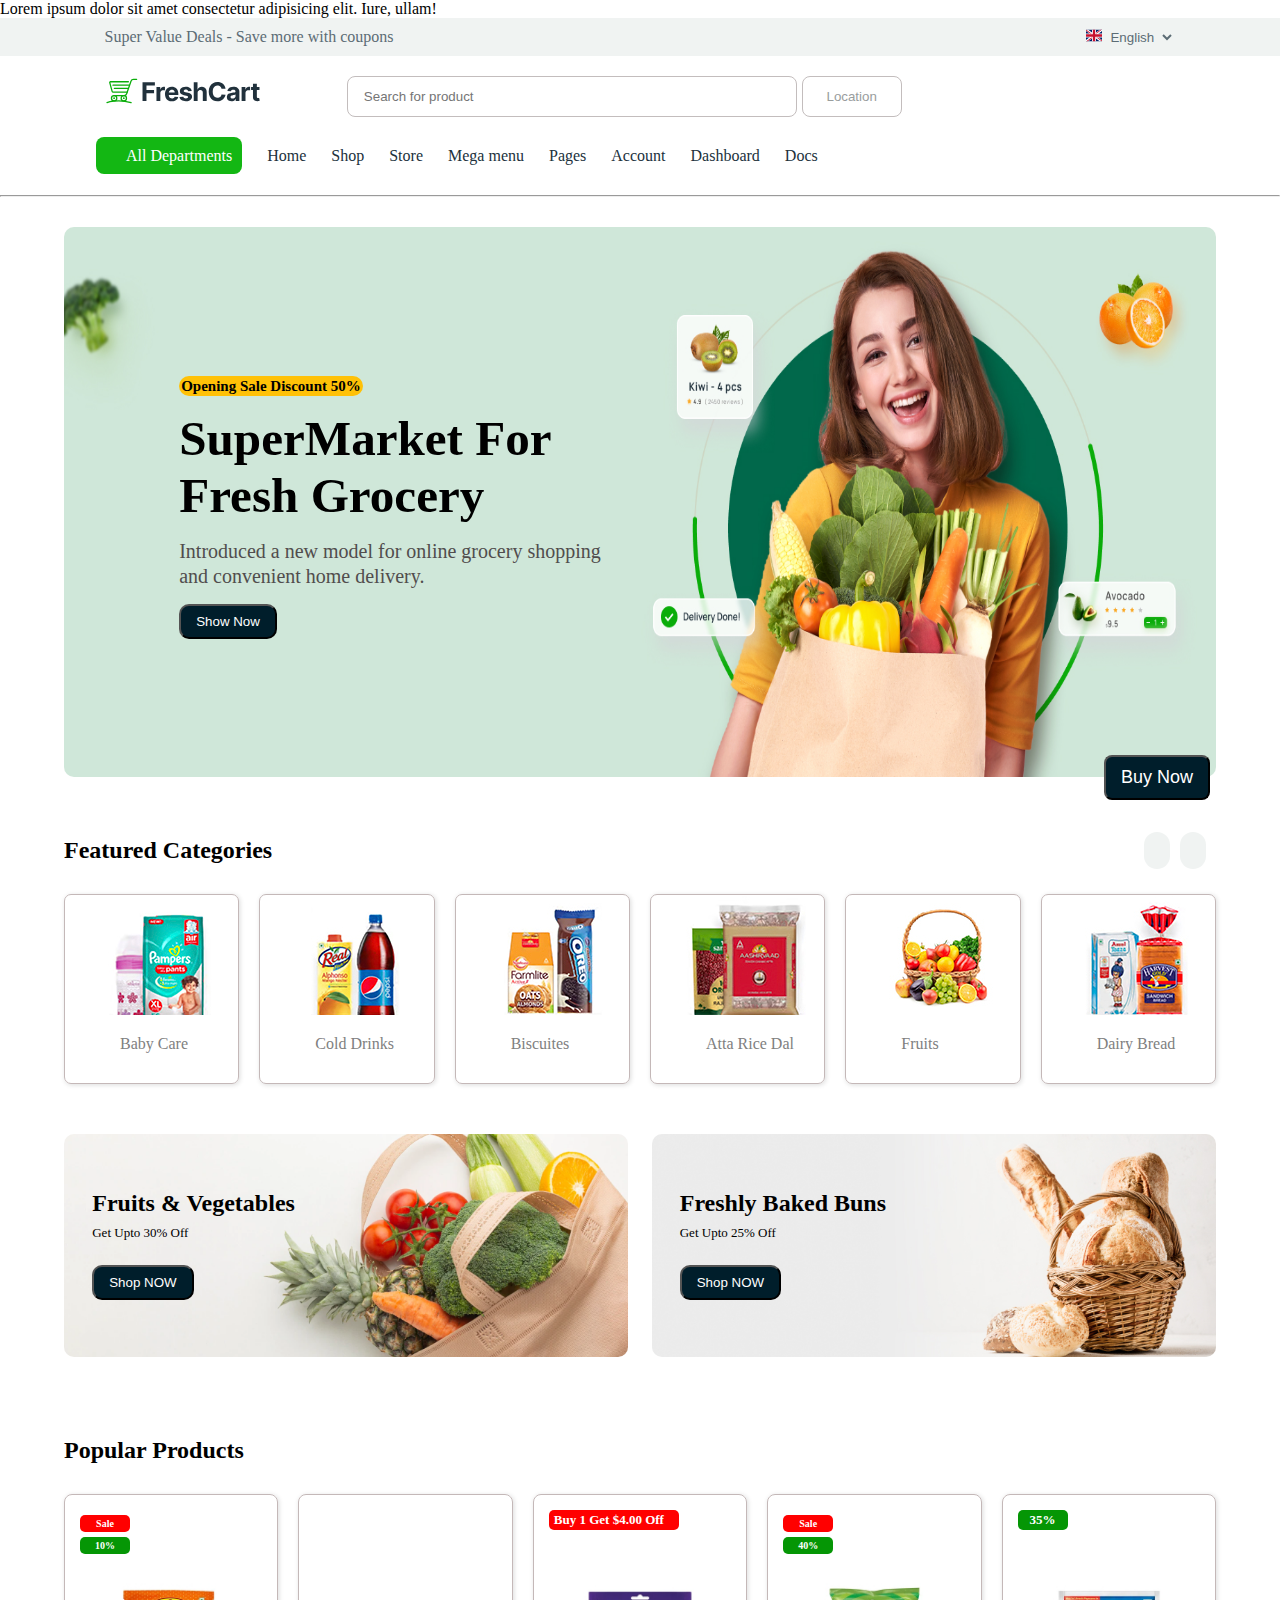
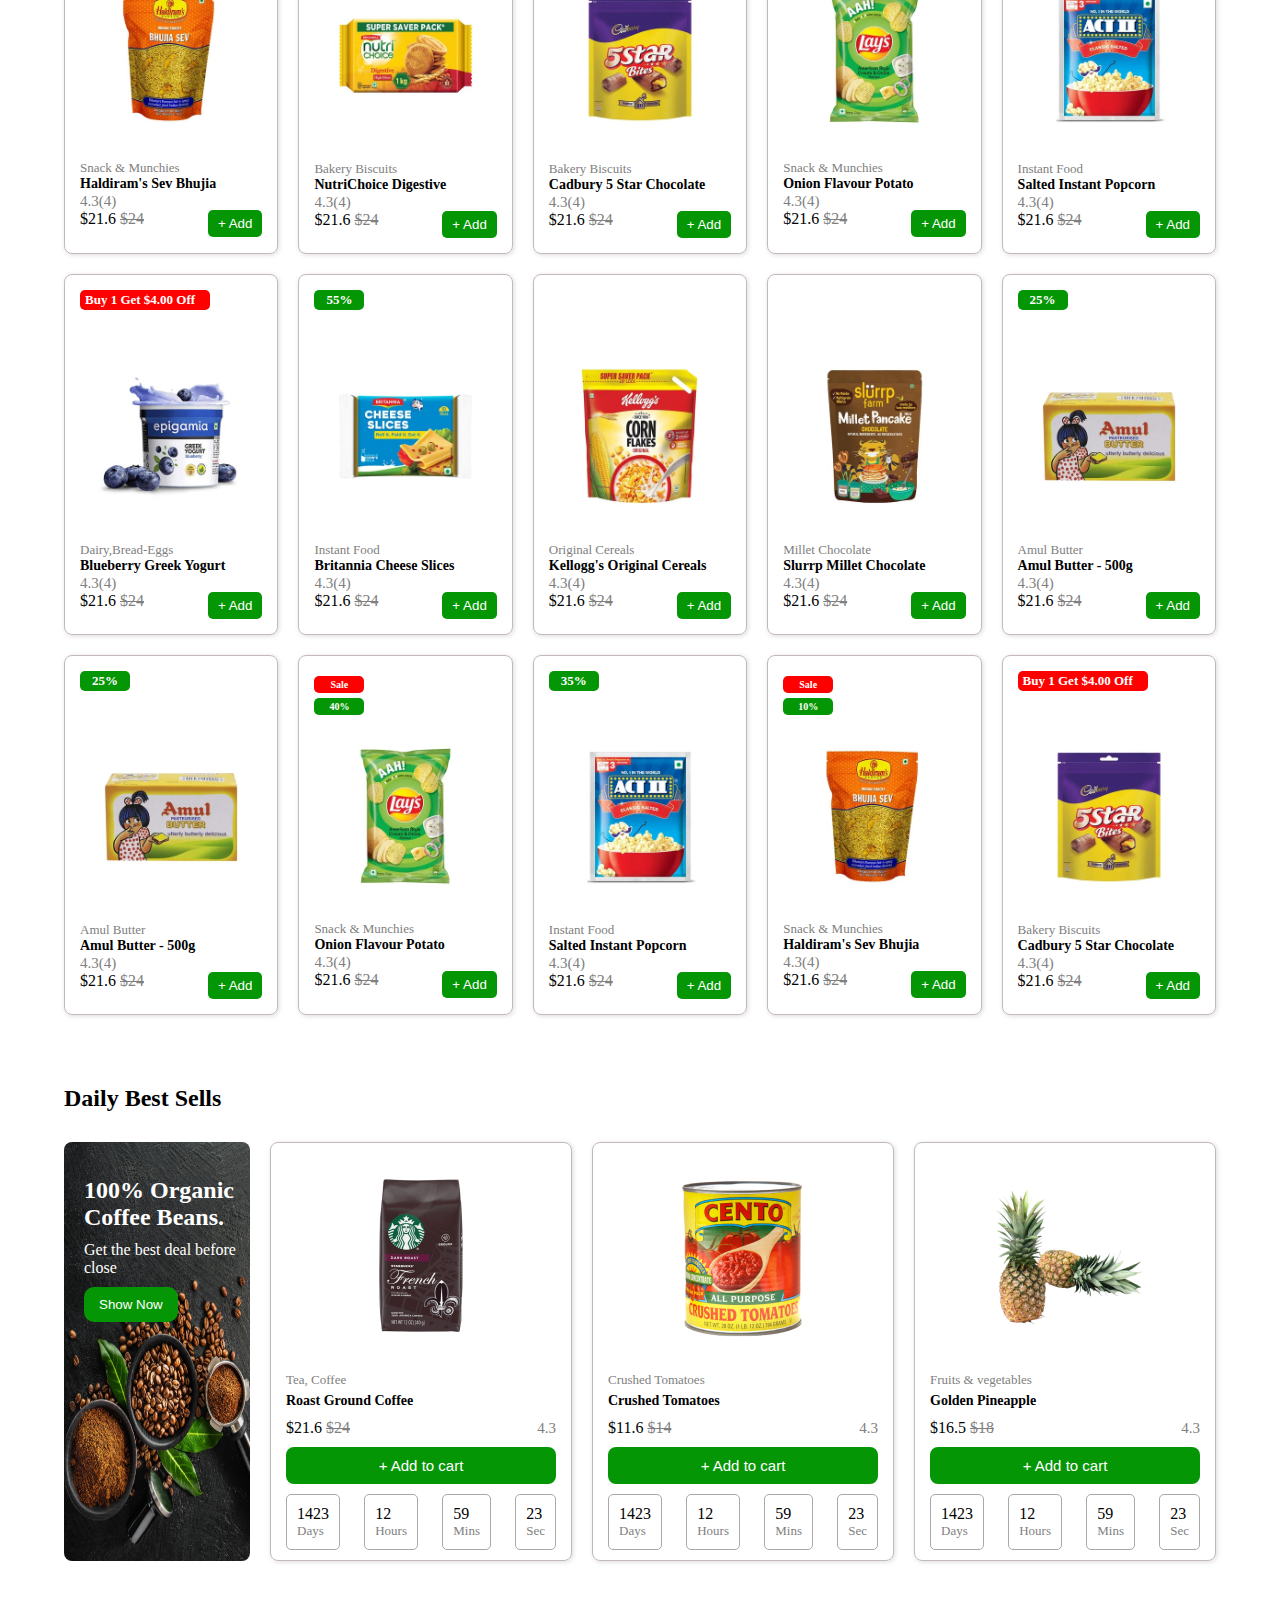
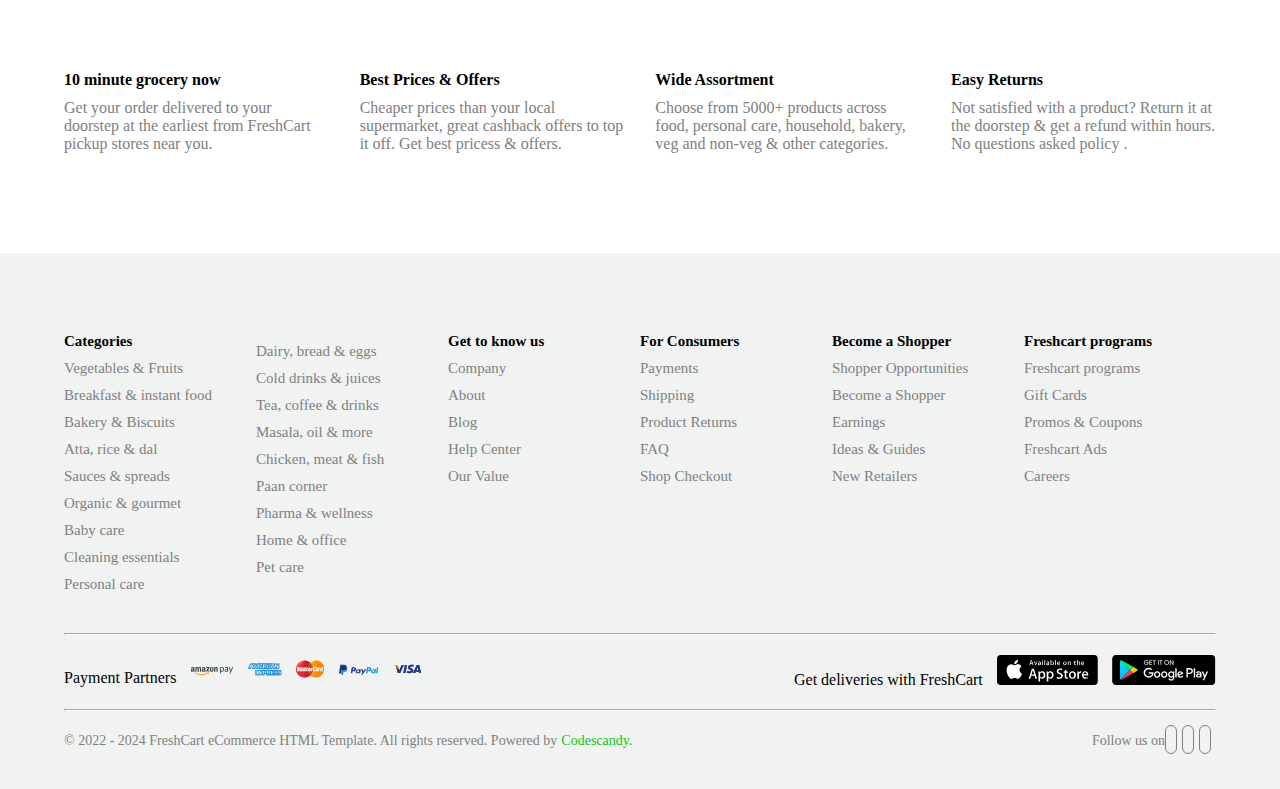
<file: freshcart.html>
<!DOCTYPE html>
<html lang="en">
<head>
    <meta charset="UTF-8">
    <meta name="viewport" content="width=device-width, initial-scale=1.0">
    <title>FreshCart</title>
    <link rel="stylesheet" href="https://cdnjs.cloudflare.com/ajax/libs/font-awesome/6.6.0/css/all.min.css" integrity="sha512-Kc323vGBEqzTmouAECnVceyQqyqdsSiqLQISBL29aUW4U/M7pSPA/gEUZQqv1cwx4OnYxTxve5UMg5GT6L4JJg==" crossorigin="anonymous" referrerpolicy="no-referrer" />
    <link rel="stylesheet" href="freshcart.css">
</head>
<body>
    <p>Lorem ipsum dolor sit amet consectetur adipisicing elit. Iure, ullam!</p>
    <div class="container">
        <header>
            <div id="head1">
                <p>Super Value Deals - Save more with coupons</p>
                <div class="head1-1">
                    <img src="./image/english.svg" alt="">
                    <select>
                        <option value="">English</option>
                        <option value="">Deutsch</option>
                    </select>
                </div>
            </div>     <!-- div head1 end here -->

            <div id="head2">
                <img src="./image/freshcart-logo.svg" alt="">
                <div class="head2-1">
                    <div class="head2-1-1">
                        <input type="text" placeholder="Search for product"/>
                        <i class="fa-solid fa-magnifying-glass"></i>
                    </div>
                    <div class="head2-1-2">
                        <button><i class="fa-solid fa-location-dot"></i>  Location</button>
                    </div>
                </div>
                
                <div class="head2-2">
                    <a href=""><i class="fa-regular fa-heart"></i></a>
                    <a href=""><i class="fa-regular fa-user"></i></a>
                    <a href=""><i class="fa-brands fa-shopify"></i></a>
                    <a href="" class="icon"><i class="fa-solid fa-bars"></i></a>
                </div>
            </div>   <!-- div head2 end here -->
        </header>

        <nav>
            <ul class="nav-ul1">
                <li><a href="" class="all"><i class="fa-solid fa-table-cells-large" style="font-size: 15px; padding: 0 10px;"></i> All Departments</a>
                    <div class="dropdown">
                        <ul>
                            <li>Dairy, Bread & Eggs</li>
                            <li>Snacks & Munchies</li>
                            <li>Fruits & Vegetables</li>
                            <li>Cold Drinks & Juices</li>
                            <li>Breakfast & Food</li>
                            <li>Bakery & Biscuits</li>
                            <li>Meat & Fish</li>
                         </ul>
                    </div>
                </li>

                <li><a href="">Home <i class="fa-solid fa-chevron-down cmn"></i></a>
                    <div class="dropdown">
                        <ul>
                            <li>Home Default</li>
                            <li>Home Modern</li>
                            <li>Home Creative</li>
                            <li>Home Local Store</li>
                            <li>Home Minimalist</li>
                    </div>
                </li>
                
                <li><a href="">Shop <i class="fa-solid fa-chevron-down cmn"></i></a>
                    <div class="dropdown">
                        <ul>
                            <li>Shop Grid - Filter</li>
                            <li>Shop Grid - 3 column</li>
                            <li>Shop List - Filter</li>
                            <li>Shop - Filter</li>
                            <li>Shop Wide</li>
                            <li>Shop Single</li>
                            <li>Shop Wishlist</li>
                            <li>Shop Cart</li>
                            <li>Shop Checkout</li>
                         </ul>
                    </div>
                </li>

                <li><a href="">Store <i class="fa-solid fa-chevron-down cmn"></i></a>
                    <div class="dropdown">
                        <ul>
                            <li>Store List</li>
                            <li>Store Grid</li>
                            <li>Store Single</li>
                         </ul>
                    </div>
                </li>

                <li><a href="">Mega menu <i class="fa-solid fa-chevron-down cmn"></i></a></li>
                
                <li><a href="">Pages <i class="fa-solid fa-chevron-down cmn"></i></a>
                    <div class="dropdown">
                        <ul>
                            <li>Blog</li>
                            <li>Blog Single</li>
                            <li>Blog Category</li>
                            <li>About Us</li>
                            <li>404 Error</li>
                            <li>Contact</li>
                         </ul>
                    </div>
                </li>

                <li><a href="">Account <i class="fa-solid fa-chevron-down cmn"></i></a>
                    <div class="dropdown">
                        <ul>
                            <li>Sing in</li>
                            <li>Sing up</li>
                            <li>Forget Password</li>
                            <li>My Account</li>
                         </ul>
                    </div>
                </li>

                <li><a href="">Dashboard</a></li>

                <li><a href="">Docs</a>
                    <div class="dropdown">
                        <ul>
                            <li>
                                <p>Documentation</p>
                                <h6>Browse the all documentation</h6>
                            </li>
                          <li>
                              <p>Changelog v1.0.0</p>
                              <h6>Browse the all documentation</h6>
                          </li>
                         </ul>
                    </div>
                </li>
            </ul>
        
        </nav>
        <hr>

        <div class="main">
            <section class="sec1">
                <div class="txt">
                    <span>Opening Sale Discount 50%</span>
                    <h2>SuperMarket For <br> Fresh Grocery</h2>
                    <p> Introduced a new model for online grocery shopping <br> and convenient home delivery.</p>
                    <button>Show Now  <i class="fa-solid fa-arrow-right"></i></button>
               </div>
            </section>

            <section class="sec2">
                    <h2>Featured Categories</h2>
                    <div class="icon">
                        <a href=""><i class="fa-solid fa-chevron-right"></i></a>
                        <a href=""><i class="fa-solid fa-chevron-left"></i></a>
                    </div>
                <div class="boxs">
                    <div class="box">
                        <img src="./image/category-baby-care.jpg" alt="">
                        <span>Baby Care</span>
                    </div>

                    <div class="box">
                        <img src="./image/category-cold-drinks-juices.jpg" alt="">
                        <span>Cold Drinks</span>
                    </div>

                    <div class="box">
                        <img src="./image/category-bakery-biscuits.jpg" alt="">
                        <span>Biscuites</span>
                    </div>

                    <div class="box">
                        <img src="./image/category-atta-rice-dal.jpg" alt="">
                        <span>Atta Rice Dal</span>
                    </div>

                    <div class="box">
                        <img src="./image/category-fruits-vegetables.jpg" alt="">
                        <span>Fruits</span>
                    </div>

                    <div class="box">
                        <img src="./image/category-dairy-bread-eggs.jpg" alt="">
                        <span>Dairy Bread</span>
                    </div>
                </div>
            </section>

            <section class="sec3">
                <div class="boxs">
                    <div class="box1 box">
                        <div class="txt">
                            <h2>Fruits & Vegetables</h2>
                            <span>Get Upto 30% Off</span>
                            <button>Shop NOW</button>
                        </div>
                    </div>

                    <div class="box2 box">
                        <div class="txt">
                            <h2>Freshly Baked Buns</h2>
                            <span>Get Upto 25% Off</span>
                            <button>Shop NOW</button>
                        </div>
                    </div>
                </div>
            </section>

            <section class="sec4">
                <h2>Popular Products</h2>
                <div class="boxs">
                    <div class="box">
                        <div class="sale">
                            <span style="background-color: red;">Sale</span>
                            <span style="background-color: rgb(5, 150, 5);">10%</span>
                        </div>
                        <div class="icon">
                            <i class="fa-regular fa-eye"></i>
                            <i class="fa-regular fa-heart"></i>
                            <i class="fa-solid fa-arrow-right-arrow-left"></i>
                        </div>
                        <img src="./image/product-img-1.jpg" alt="">
                        <div class="txt">
                            <p>Snack & Munchies</p>
                            <h6>Haldiram's Sev Bhujia</h6>
                            <div class="rating">
                               <i class="fa-solid fa-star"></i>
                               <i class="fa-solid fa-star"></i>
                               <i class="fa-solid fa-star"></i>
                               <i class="fa-solid fa-star"></i>
                               <i class="fa-solid fa-star-half-stroke"></i>
                               <span style="color: grey; font-size: 15px;">4.3(4)</span>
                            </div>
                            <div class="price">
                                <span>$21.6 <s style="color: gray; text-decoration-line: line-through;">$24</s></span>
                                <button>+ Add</button>
                            </div>
                        </div>
                    </div>

                    <div class="box">
                        <div class="icon">
                            <i class="fa-regular fa-eye"></i>
                            <i class="fa-regular fa-heart"></i>
                            <i class="fa-solid fa-arrow-right-arrow-left"></i>
                        </div>
                        <img src="./image/product-img-2.jpg" class="img-type1">
                        <div class="txt">
                            <p>Bakery Biscuits</p>
                            <h6>NutriChoice Digestive</h6>
                            <div class="rating">
                               <i class="fa-solid fa-star"></i>
                               <i class="fa-solid fa-star"></i>
                               <i class="fa-solid fa-star"></i>
                               <i class="fa-solid fa-star"></i>
                               <i class="fa-solid fa-star-half-stroke"></i>
                               <span style="color: grey; font-size: 15px;">4.3(4)</span>
                            </div>
                            <div class="price">
                                <span>$21.6 <s style="color: gray; text-decoration-line: line-through;">$24</s></span>
                                <button>+ Add</button>
                            </div>
                        </div>
                    </div>

                    <div class="box">
                        <div class="span2">
                            <span>Buy 1 Get $4.00 Off</span>
                        </div>
                        <div class="icon">
                            <i class="fa-regular fa-eye"></i>
                            <i class="fa-regular fa-heart"></i>
                            <i class="fa-solid fa-arrow-right-arrow-left"></i>
                        </div>
                        <img src="./image/product-img-3.jpg" class="img-type2">
                        <div class="txt">
                            <p>Bakery Biscuits</p>
                            <h6>Cadbury 5 Star Chocolate</h6>
                            <div class="rating">
                               <i class="fa-solid fa-star"></i>
                               <i class="fa-solid fa-star"></i>
                               <i class="fa-solid fa-star"></i>
                               <i class="fa-solid fa-star"></i>
                               <i class="fa-solid fa-star-half-stroke"></i>
                               <span style="color: grey; font-size: 15px;">4.3(4)</span>
                            </div>
                            <div class="price">
                                <span>$21.6 <s style="color: gray; text-decoration-line: line-through;">$24</s></span>
                                <button>+ Add</button>
                            </div>
                        </div>
                    </div>

                    <div class="box">
                        <div class="sale">
                            <span style="background-color: red;">Sale</span>
                            <span style="background-color: rgb(5, 150, 5);">40%</span>
                        </div>
                        <div class="icon">
                            <i class="fa-regular fa-eye"></i>
                            <i class="fa-regular fa-heart"></i>
                            <i class="fa-solid fa-arrow-right-arrow-left"></i>
                        </div>
                        <img src="./image/product-img-4.jpg" alt="">
                        <div class="txt">
                            <p>Snack & Munchies</p>
                            <h6>Onion Flavour Potato</h6>
                            <div class="rating">
                               <i class="fa-solid fa-star"></i>
                               <i class="fa-solid fa-star"></i>
                               <i class="fa-solid fa-star"></i>
                               <i class="fa-solid fa-star"></i>
                               <i class="fa-solid fa-star-half-stroke"></i>
                               <span style="color: grey; font-size: 15px;">4.3(4)</span>
                            </div>
                            <div class="price">
                                <span>$21.6 <s style="color: gray; text-decoration-line: line-through;">$24</s></span>
                                <button>+ Add</button>
                            </div>
                        </div>
                    </div>

                    <div class="box">
                        <div class="span3">
                            <span>35%</span>
                        </div>
                        <div class="icon">
                            <i class="fa-regular fa-eye"></i>
                            <i class="fa-regular fa-heart"></i>
                            <i class="fa-solid fa-arrow-right-arrow-left"></i>
                        </div>
                        <img src="./image/product-img-5.jpg" class="img-type3">
                        <div class="txt">
                            <p>Instant Food</p>
                            <h6>Salted Instant Popcorn</h6>
                            <div class="rating">
                               <i class="fa-solid fa-star"></i>
                               <i class="fa-solid fa-star"></i>
                               <i class="fa-solid fa-star"></i>
                               <i class="fa-solid fa-star"></i>
                               <i class="fa-solid fa-star-half-stroke"></i>
                               <span style="color: grey; font-size: 15px;">4.3(4)</span>
                            </div>
                            <div class="price">
                                <span>$21.6 <s style="color: gray; text-decoration-line: line-through;">$24</s></span>
                                <button>+ Add</button>
                            </div>
                        </div>
                    </div>

                    <div class="box">
                        <div class="span2">
                            <span>Buy 1 Get $4.00 Off</span>
                        </div>
                        <div class="icon">
                            <i class="fa-regular fa-eye"></i>
                            <i class="fa-regular fa-heart"></i>
                            <i class="fa-solid fa-arrow-right-arrow-left"></i>
                        </div>
                        <img src="./image/product-img-6.jpg" class="img-type2">
                        <div class="txt">
                            <p>Dairy,Bread-Eggs</p>
                            <h6>Blueberry Greek Yogurt</h6>
                            <div class="rating">
                               <i class="fa-solid fa-star"></i>
                               <i class="fa-solid fa-star"></i>
                               <i class="fa-solid fa-star"></i>
                               <i class="fa-solid fa-star"></i>
                               <i class="fa-solid fa-star-half-stroke"></i>
                               <span style="color: grey; font-size: 15px;">4.3(4)</span>
                            </div>
                            <div class="price">
                                <span>$21.6 <s style="color: gray; text-decoration-line: line-through;">$24</s></span>
                                <button>+ Add</button>
                            </div>
                        </div>
                    </div>

                    <div class="box">
                        <div class="span3">
                            <span>55%</span>
                        </div>
                        <div class="icon">
                            <i class="fa-regular fa-eye"></i>
                            <i class="fa-regular fa-heart"></i>
                            <i class="fa-solid fa-arrow-right-arrow-left"></i>
                        </div>
                        <img src="./image/product-img-7.jpg" class="img-type3">
                        <div class="txt">
                            <p>Instant Food</p>
                            <h6>Britannia Cheese Slices</h6>
                            <div class="rating">
                               <i class="fa-solid fa-star"></i>
                               <i class="fa-solid fa-star"></i>
                               <i class="fa-solid fa-star"></i>
                               <i class="fa-solid fa-star"></i>
                               <i class="fa-solid fa-star-half-stroke"></i>
                               <span style="color: grey; font-size: 15px;">4.3(4)</span>
                            </div>
                            <div class="price">
                                <span>$21.6 <s style="color: gray; text-decoration-line: line-through;">$24</s></span>
                                <button>+ Add</button>
                            </div>
                        </div>
                    </div>

                    <div class="box">
                        <div class="icon">
                            <i class="fa-regular fa-eye"></i>
                            <i class="fa-regular fa-heart"></i>
                            <i class="fa-solid fa-arrow-right-arrow-left"></i>
                        </div>
                        <img src="./image/product-img-8.jpg" class="img-type1">
                        <div class="txt">
                            <p>Original Cereals</p>
                            <h6>Kellogg's Original Cereals</h6>
                            <div class="rating">
                               <i class="fa-solid fa-star"></i>
                               <i class="fa-solid fa-star"></i>
                               <i class="fa-solid fa-star"></i>
                               <i class="fa-solid fa-star"></i>
                               <i class="fa-solid fa-star-half-stroke"></i>
                               <span style="color: grey; font-size: 15px;">4.3(4)</span>
                            </div>
                            <div class="price">
                                <span>$21.6 <s style="color: gray; text-decoration-line: line-through;">$24</s></span>
                                <button>+ Add</button>
                            </div>
                        </div>
                    </div>

                    <div class="box">
                        <div class="icon">
                            <i class="fa-regular fa-eye"></i>
                            <i class="fa-regular fa-heart"></i>
                            <i class="fa-solid fa-arrow-right-arrow-left"></i>
                        </div>
                        <img src="./image/product-img-9.jpg" class="img-type1">
                        <div class="txt">
                            <p>Millet Chocolate</p>
                            <h6>Slurrp Millet Chocolate</h6>
                            <div class="rating">
                               <i class="fa-solid fa-star"></i>
                               <i class="fa-solid fa-star"></i>
                               <i class="fa-solid fa-star"></i>
                               <i class="fa-solid fa-star"></i>
                               <i class="fa-solid fa-star-half-stroke"></i>
                               <span style="color: grey; font-size: 15px;">4.3(4)</span>
                            </div>
                            <div class="price">
                                <span>$21.6 <s style="color: gray; text-decoration-line: line-through;">$24</s></span>
                                <button>+ Add</button>
                            </div>
                        </div>
                    </div>

                    <div class="box">
                        <div class="span3">
                            <span>25%</span>
                        </div>
                        <div class="icon">
                            <i class="fa-regular fa-eye"></i>
                            <i class="fa-regular fa-heart"></i>
                            <i class="fa-solid fa-arrow-right-arrow-left"></i>
                        </div>
                        <img src="./image/product-img-10.jpg" class="img-type3">
                        <div class="txt">
                            <p>Amul Butter</p>
                            <h6>Amul Butter - 500g</h6>
                            <div class="rating">
                               <i class="fa-solid fa-star"></i>
                               <i class="fa-solid fa-star"></i>
                               <i class="fa-solid fa-star"></i>
                               <i class="fa-solid fa-star"></i>
                               <i class="fa-solid fa-star-half-stroke"></i>
                               <span style="color: grey; font-size: 15px;">4.3(4)</span>
                            </div>
                            <div class="price">
                                <span>$21.6 <s style="color: gray; text-decoration-line: line-through;">$24</s></span>
                                <button>+ Add</button>
                            </div>
                        </div>
                    </div>

                    <div class="box">
                        <div class="span3">
                            <span>25%</span>
                        </div>
                        <div class="icon">
                            <i class="fa-regular fa-eye"></i>
                            <i class="fa-regular fa-heart"></i>
                            <i class="fa-solid fa-arrow-right-arrow-left"></i>
                        </div>
                        <img src="./image/product-img-10.jpg" class="img-type3">
                        <div class="txt">
                            <p>Amul Butter</p>
                            <h6>Amul Butter - 500g</h6>
                            <div class="rating">
                               <i class="fa-solid fa-star"></i>
                               <i class="fa-solid fa-star"></i>
                               <i class="fa-solid fa-star"></i>
                               <i class="fa-solid fa-star"></i>
                               <i class="fa-solid fa-star-half-stroke"></i>
                               <span style="color: grey; font-size: 15px;">4.3(4)</span>
                            </div>
                            <div class="price">
                                <span>$21.6 <s style="color: gray; text-decoration-line: line-through;">$24</s></span>
                                <button>+ Add</button>
                            </div>
                        </div>
                    </div>

                    <div class="box">
                        <div class="sale">
                            <span style="background-color: red;">Sale</span>
                            <span style="background-color: rgb(5, 150, 5);">40%</span>
                        </div>
                        <div class="icon">
                            <i class="fa-regular fa-eye"></i>
                            <i class="fa-regular fa-heart"></i>
                            <i class="fa-solid fa-arrow-right-arrow-left"></i>
                        </div>
                        <img src="./image/product-img-4.jpg" alt="">
                        <div class="txt">
                            <p>Snack & Munchies</p>
                            <h6>Onion Flavour Potato</h6>
                            <div class="rating">
                               <i class="fa-solid fa-star"></i>
                               <i class="fa-solid fa-star"></i>
                               <i class="fa-solid fa-star"></i>
                               <i class="fa-solid fa-star"></i>
                               <i class="fa-solid fa-star-half-stroke"></i>
                               <span style="color: grey; font-size: 15px;">4.3(4)</span>
                            </div>
                            <div class="price">
                                <span>$21.6 <s style="color: gray; text-decoration-line: line-through;">$24</s></span>
                                <button>+ Add</button>
                            </div>
                        </div>
                    </div>

                    <div class="box">
                        <div class="span3">
                            <span>35%</span>
                        </div>
                        <div class="icon">
                            <i class="fa-regular fa-eye"></i>
                            <i class="fa-regular fa-heart"></i>
                            <i class="fa-solid fa-arrow-right-arrow-left"></i>
                        </div>
                        <img src="./image/product-img-5.jpg" class="img-type3">
                        <div class="txt">
                            <p>Instant Food</p>
                            <h6>Salted Instant Popcorn</h6>
                            <div class="rating">
                               <i class="fa-solid fa-star"></i>
                               <i class="fa-solid fa-star"></i>
                               <i class="fa-solid fa-star"></i>
                               <i class="fa-solid fa-star"></i>
                               <i class="fa-solid fa-star-half-stroke"></i>
                               <span style="color: grey; font-size: 15px;">4.3(4)</span>
                            </div>
                            <div class="price">
                                <span>$21.6 <s style="color: gray; text-decoration-line: line-through;">$24</s></span>
                                <button>+ Add</button>
                            </div>
                        </div>
                    </div>

                    <div class="box">
                        <div class="sale">
                            <span style="background-color: red;">Sale</span>
                            <span style="background-color: rgb(5, 150, 5);">10%</span>
                        </div>
                        <div class="icon">
                            <i class="fa-regular fa-eye"></i>
                            <i class="fa-regular fa-heart"></i>
                            <i class="fa-solid fa-arrow-right-arrow-left"></i>
                        </div>
                        <img src="./image/product-img-1.jpg" alt="">
                        <div class="txt">
                            <p>Snack & Munchies</p>
                            <h6>Haldiram's Sev Bhujia</h6>
                            <div class="rating">
                               <i class="fa-solid fa-star"></i>
                               <i class="fa-solid fa-star"></i>
                               <i class="fa-solid fa-star"></i>
                               <i class="fa-solid fa-star"></i>
                               <i class="fa-solid fa-star-half-stroke"></i>
                               <span style="color: grey; font-size: 15px;">4.3(4)</span>
                            </div>
                            <div class="price">
                                <span>$21.6 <s style="color: gray; text-decoration-line: line-through;">$24</s></span>
                                <button>+ Add</button>
                            </div>
                        </div>
                    </div>

                    <div class="box">
                        <div class="span2">
                            <span>Buy 1 Get $4.00 Off</span>
                        </div>
                        <div class="icon">
                            <i class="fa-regular fa-eye"></i>
                            <i class="fa-regular fa-heart"></i>
                            <i class="fa-solid fa-arrow-right-arrow-left"></i>
                        </div>
                        <img src="./image/product-img-3.jpg" class="img-type2">
                        <div class="txt">
                            <p>Bakery Biscuits</p>
                            <h6>Cadbury 5 Star Chocolate</h6>
                            <div class="rating">
                               <i class="fa-solid fa-star"></i>
                               <i class="fa-solid fa-star"></i>
                               <i class="fa-solid fa-star"></i>
                               <i class="fa-solid fa-star"></i>
                               <i class="fa-solid fa-star-half-stroke"></i>
                               <span style="color: grey; font-size: 15px;">4.3(4)</span>
                            </div>
                            <div class="price">
                                <span>$21.6 <s style="color: gray; text-decoration-line: line-through;">$24</s></span>
                                <button>+ Add</button>
                            </div>
                        </div>
                    </div>
                </div>
            </section>

            <section class="sec5">
                <h2>Daily Best Sells</h2>
                <div class="boxs">
                    <div class="bg-box">
                       <div class="txt">
                          <h2>100% Organic Coffee Beans.</h2>
                          <p>Get the best deal before close</p>
                          <button>Show Now  <i class="fa-solid fa-arrow-right"></i></button>
                       </div>
                    </div>

                    <div class="box">
                        <div class="icon">
                            <i class="fa-regular fa-eye"></i>
                            <i class="fa-regular fa-heart"></i>
                            <i class="fa-solid fa-arrow-right-arrow-left"></i>
                        </div>
                        <img src="./image/product-img-11.jpg">
                        <div class="txt">
                            <p>Tea, Coffee</p>
                            <h6>Roast Ground Coffee</h6>
                            <div class="price">
                                <span>$21.6 <s style="color: gray; text-decoration-line: line-through;">$24</s></span>
                                <div class="rating">
                                    <i class="fa-solid fa-star"></i>
                                    <i class="fa-solid fa-star"></i>
                                    <i class="fa-solid fa-star"></i>
                                    <i class="fa-solid fa-star"></i>
                                    <i class="fa-solid fa-star-half-stroke"></i>
                                    <span style="color: grey; font-size: 15px;">4.3</span>
                                 </div>
                            </div>
                            <button>+ Add to cart</button>
                            <div class="time">
                                <div class="days">
                                    <span>1423</span>
                                    <p>Days</p>
                                </div>
                                <div class="hours">
                                    <span>12</span>
                                    <p>Hours</p>
                                </div>
                                <div class="mins">
                                    <span>59</span>
                                    <p>Mins</p>
                                </div>
                                <div class="sec">
                                    <span>23</span>
                                    <p>Sec</p>
                                </div>
                            </div>
                        </div>
                    </div>

                    <div class="box">
                        <div class="icon">
                            <i class="fa-regular fa-eye"></i>
                            <i class="fa-regular fa-heart"></i>
                            <i class="fa-solid fa-arrow-right-arrow-left"></i>
                        </div>
                        <img src="./image/product-img-12.jpg">
                        <div class="txt">
                            <p>Crushed Tomatoes</p>
                            <h6>Crushed Tomatoes</h6>
                            <div class="price">
                                <span>$11.6 <s style="color: gray; text-decoration-line: line-through;">$14</s></span>
                                <div class="rating">
                                    <i class="fa-solid fa-star"></i>
                                    <i class="fa-solid fa-star"></i>
                                    <i class="fa-solid fa-star"></i>
                                    <i class="fa-solid fa-star"></i>
                                    <i class="fa-solid fa-star-half-stroke"></i>
                                    <span style="color: grey; font-size: 15px;">4.3</span>
                                 </div>
                            </div>
                            <button>+ Add to cart</button>
                            <div class="time">
                                <div class="days">
                                    <span>1423</span>
                                    <p>Days</p>
                                </div>
                                <div class="hours">
                                    <span>12</span>
                                    <p>Hours</p>
                                </div>
                                <div class="mins">
                                    <span>59</span>
                                    <p>Mins</p>
                                </div>
                                <div class="sec">
                                    <span>23</span>
                                    <p>Sec</p>
                                </div>
                            </div>
                        </div>
                    </div>

                    <div class="box">
                        <div class="icon">
                            <i class="fa-regular fa-eye"></i>
                            <i class="fa-regular fa-heart"></i>
                            <i class="fa-solid fa-arrow-right-arrow-left"></i>
                        </div>
                        <img src="./image/product-img-13.jpg">
                        <div class="txt">
                            <p>Fruits & vegetables</p>
                            <h6>Golden Pineapple</h6>
                            <div class="price">
                                <span>$16.5 <s style="color: gray; text-decoration-line: line-through;">$18</s></span>
                                <div class="rating">
                                    <i class="fa-solid fa-star"></i>
                                    <i class="fa-solid fa-star"></i>
                                    <i class="fa-solid fa-star"></i>
                                    <i class="fa-solid fa-star"></i>
                                    <i class="fa-solid fa-star-half-stroke"></i>
                                    <span style="color: grey; font-size: 15px;">4.3</span>
                                 </div>
                            </div>
                            <button>+ Add to cart</button>
                            <div class="time">
                                <div class="days">
                                    <span>1423</span>
                                    <p>Days</p>
                                </div>
                                <div class="hours">
                                    <span>12</span>
                                    <p>Hours</p>
                                </div>
                                <div class="mins">
                                    <span>59</span>
                                    <p>Mins</p>
                                </div>
                                <div class="sec">
                                    <span>23</span>
                                    <p>Sec</p>
                                </div>
                            </div>
                        </div>
                    </div>

                </div>
            </section>

            <section class="sec6">
                <div class="boxs">
                    <div class="box">
                        <i class="fa-regular fa-clock"></i>
                        <h4>10 minute grocery now</h4>
                        <p>Get your order delivered to your doorstep at the earliest from FreshCart pickup stores near you.</p>
                    </div>
                    <div class="box">
                        <i class="fa-solid fa-gift"></i>
                        <h4>Best Prices & Offers</h4>
                        <p>Cheaper prices than your local supermarket, great cashback offers to top it off. Get best pricess & offers.</p>
                    </div>
                    <div class="box">
                        <i class="fa-solid fa-cube"></i>
                        <h4>Wide Assortment</h4>
                        <p>Choose from 5000+ products across food, personal care, household, bakery, veg and non-veg & other categories.</p>
                    </div>
                    <div class="box">
                        <i class="fa-solid fa-rotate"></i>
                        <h4>Easy Returns</h4>
                        <p>Not satisfied with a product? Return it at the doorstep & get a refund within hours. No questions asked policy .</p>
                    </div>
                </div>
            </section>

        </div><!-- div main end here -->
        
        
        <footer>
            <div class="f-top">
                <div class="boxs">
                    <div class="box">
                        <h5>Categories</h5>
                        <a href="">Vegetables & Fruits</a>
                        <a href="">Breakfast & instant food</a>
                        <a href="">Bakery & Biscuits</a>
                        <a href="">Atta, rice & dal</a>
                        <a href="">Sauces & spreads</a>
                        <a href="">Organic & gourmet</a>
                        <a href="">Baby care</a>
                        <a href="">Cleaning essentials</a>
                        <a href="">Personal care</a>
                    </div>
                    <div class="box">

                        <a href="">Dairy, bread & eggs</a>
                        <a href="">Cold drinks & juices</a>
                        <a href="">Tea, coffee & drinks</a>
                        <a href="">Masala, oil & more</a>
                        <a href="">Chicken, meat & fish</a>
                        <a href="">Paan corner</a>
                        <a href="">Pharma & wellness</a>
                        <a href="">Home & office</a>
                        <a href="">Pet care</a>
                    </div>
                    <div class="box">
                        <h5>Get to know us</h5>
                        <a href="">Company</a>
                        <a href="">About</a>
                        <a href="">Blog</a>
                        <a href="">Help Center</a>
                        <a href="">Our Value</a>
                    </div>
                    <div class="box">
                        <h5>For Consumers</h5>
                        <a href="">Payments</a>
                        <a href="">Shipping</a>
                        <a href="">Product Returns</a>
                        <a href="">FAQ</a>
                        <a href="">Shop Checkout</a>
                        <a href=""></a>
                    </div>
                    <div class="box">
                        <h5>Become a Shopper</h5>
                        <a href="">Shopper Opportunities</a>
                        <a href="">Become a Shopper</a>
                        <a href="">Earnings</a>
                        <a href="">Ideas & Guides</a>
                        <a href="">New Retailers</a>
                    </div>
                    <div class="box">
                        <h5>Freshcart programs</h5>
                        <a href="">Freshcart programs</a>
                        <a href="">Gift Cards</a>
                        <a href="">Promos & Coupons</a>
                        <a href="">Freshcart Ads</a>
                        <a href="">Careers</a>
                    </div>
                </div>
            </div>
            <hr>

            <div class="f-mid">
                <div class="boxs">
                    <div class="box1">
                        <span>Payment Partners</span>
                        <img src="./image/amazonpay.svg" alt="">
                        <img src="./image/american-express.svg" alt="">
                        <img src="./image/mastercard.svg" alt="">
                        <img src="./image/paypal.svg" alt="">
                        <img src="./image/visa.svg" alt="">
                    </div>
                    <div class="box2">
                        <span>Get deliveries with FreshCart</span>
                        <img src="./image/appstore-btn.svg" alt="">
                        <img src="./image/googleplay-btn.svg" alt="">
                    </div>
                </div>
            </div>
            <hr>

            <div class="f-bottom">
                <div class="f-div1">
                    <span>© 2022 - 2024 FreshCart eCommerce HTML Template. All rights reserved. Powered by</span> 
                    <a href="" style="color: rgb(17, 197, 17); font-size: 14px;"> Codescandy.</a>
                </div>
                <div class="f-div2">
                    <span>Follow us on</span>
                    <i class="fa-brands fa-facebook"></i>
                    <i class="fa-brands fa-twitter"></i>
                    <i class="fa-brands fa-instagram"></i>
                </div>
            </div>
        </footer>

        <button class="btn"><a href=""> <i class="fa-solid fa-cart-shopping"></i>  Buy Now</a></button>

    </div>    <!-- div container end here -->
</body>
</html>
</file>
<file: freshcart.css>
*{
    margin: 0;
    padding: 0;
    box-sizing: border-box;
    text-decoration: none;
    list-style-type: none;
}
.container{
    width: 100%;
    position: relative;
}


header{
    width: 100%;
}
header #head1{
    width: 100%;
    background-color: #f0f3f2;
    display: flex;
    justify-content: space-around;
    padding: 10px;
}
header #head1 p{
    margin-left: -20%;
    color: #5c6c75;
}
header #head1 .head1-1{
    margin-right: -20%;
}
header #head1 select{
    border: none;
    outline: none;
    color: #5c6c75;
    background-color: #f0f3f2;
}
header #head1 select:hover{
    color: rgb(19, 183, 19);
}

header #head2{
    width: 85%;
    margin: 20px auto;
    display: flex;
    flex-wrap: nowrap;
    justify-content: space-between;
}
 header #head2 img{ 
    width: 160px;
    height: 31px;
    margin-left: 10px;
}
header #head2 .head2-1{
    width: 40%;
    display: flex;
    flex-wrap: nowrap;
}
header #head2 .head2-1 .head2-1-1{
    margin-left: -30%;
    display: block;
}
header #head2 .head2-1 .head2-1-1 input{
    width: 450px;
    height: 41px;
    padding: 8.8px 16px;
    border-radius: 8px;
    background-color: #ffffff;
    border: 1px solid rgb(195, 189, 189);
    outline: none;
}
header #head2 .head2-1 .head2-1-1 i{
    width: 0px;
    color: grey;
    margin-top: 10px;
    margin-left: -30px;
}
header #head2 .head2-1 .head2-1-2{
    width: 15%;
    margin-left: 8%;
}
header #head2 .head2-1 .head2-1-2 button{
    width: 100px;
    height: 41px;
    padding: 8.8px 0px;
    color: #999d9d;
    border-radius: 8px;
    background-color: #ffffff;
    border: 1px solid rgb(195, 189, 189);
    outline: none;
}
header #head2 .head2-1 .head2-1-2 button:hover{
    background-color: #c1c7c6;
}
header #head2 .head2-2{
    display: flex;
}
header #head2 .head2-2 i{
    font-size: 25px;
    padding-top: 10px;
    padding-right: 20px;
    color: #999d9d;
} 
header #head2 .head2-2 .icon i{
    display: none;
    color: rgb(19, 183, 19);
}


nav{
    width: 100%;
    margin-top: 30px;
    display: block;
}
nav .nav-ul1{
    width: 85%;
    margin: 0 auto;
    display: flex;
}
nav .nav-ul1 li{
    margin-right: 25px;
    color: #5c6c75;
}
nav .nav-ul1 li a:active{
    color:  rgb(19, 183, 19);
}
nav .nav-ul1 li a{
    color: #21313c;
}
nav .nav-ul1 li .all{
    padding: 10px;
    color: white;
    border-radius: 8px;
    background-color: rgb(19, 183, 19);
}
nav .nav-ul1 li .all:hover{
    background-color: rgb(27, 229, 27);
}

.dropdown{
    display: none;
}
ul li:hover .dropdown{
    width: 150px;
    display: block;
    position: absolute;
    margin-top: 12px;
    margin-left: 0px;
    background-color: white;
    box-shadow: 1px 1px 3px gray;
}
.dropdown ul{
    margin: 0px;
    padding: 0px;
}
.dropdown ul li{
    margin: 0 auto;
    display: block;
    color: #999d9d;
    padding-left: 10px;
    line-height: 30px;
}
.dropdown ul li:hover{
    background-color: #d9dedd;
    border-radius: 10px;
}
.nav-ul1 li .cmn{
    font-size: 8px;
    color: black;
}
hr{
    margin-top: 30px;
    display: block;
    outline: none;
    background-color: rgb(234, 223, 223);
}


.main{
    width: 100%;
}
.main .sec1{
    margin: 30px auto;
    width: 90%;
    height: 550px;
    background-image: url("./image/slide-1.jpg");
    background-size: 100% 100%;
    background-repeat: no-repeat;
    border-radius: 10px;
}
.main .sec1 .txt{
    padding: 13% 10%;
}
.main .sec1 .txt span{
    padding: 2px;
    font-size: 15px;
    font-weight: 700;
    background-color: rgb(255, 193, 7);
    border-radius: 15px;
}
.main .sec1 .txt h2{
    margin: 15px 0px;
    font-size: 1.3cm;
    font-weight: bold;  
}
.main .sec1 .txt p{
    font-size: 20px;
    line-height: 25px;
    color: rgb(81, 77, 77);
}
.main .sec1 .txt button{
    margin-top: 15px;
    padding: 8px 15px;
    color: white;
    background-color: #001e2b;
    border-radius: 10px;
}


.main .sec2{
    width: 90%;
    margin:10px auto;
    position: relative;
}
.main .sec2 h2{
    padding-top: 30px;
 }
 .main .sec2 .icon{
    position: absolute;
    top: 35px;
    right: 10px;
 }
 .main .sec2 .icon i{
    padding: 10px 13px;
    margin-left: 10px;
    color: grey;
    background-color: #f0f3f2;
    border-radius: 50px;
 }
 .main .sec2 .icon i:hover{
    background-color: rgb(41, 218, 41);
 }
.main .sec2 .boxs{
    width: 100%;
    margin-top: 30px;
    display: grid;
    gap: 20px;
    grid-template-rows: repeat(1, 1fr);
    grid-template-columns: repeat(6, 1fr);
}
.main .sec2 .boxs .box{
    width: 100%;
    height: 190px;
    border: 1px solid rgb(196, 184, 184);
    box-shadow: 1PX 1PX 5PX gainsboro;
    border-radius: 7px;
} 
.main .sec2 .boxs .box:hover{
    border: 2px solid rgb(27, 229, 27);
}
.main .sec2 .boxs .box img{
    display: block;
    padding-left: 35px;
    padding-bottom: 20px;
}
.main .sec2 .boxs .box span{
    color: grey;
    padding-left: 55px;
}


.main .sec3{
    width: 90%;
    margin: 0 auto;
    margin-top: 50px;
    margin-bottom: 50px;
}
.main .sec3 .boxs{
    width: 100%;
    margin: 0 auto;
    display: flex;
    flex-direction: row;
}
.main .sec3 .boxs .box1{
    width: 100%;
    margin-right: 2%;
    background-image: url('./image/grocery-banner.png');
    background-repeat: no-repeat;
    background-size: cover;
    background-position: center;
    border-radius: 10px;
}
.main .sec3 .boxs .box2{
    width: 100%;
    background-image: url('./image/grocery-banner-2.jpg');
    background-repeat: no-repeat;
    background-size: cover;
    background-position: center;
    border-radius: 10px;
}
.main .sec3 .boxs .box .txt{
    margin: 10% 5%;
}
.main .sec3 .boxs .box .txt h2{
    padding-bottom: 8px;
}
.main .sec3 .boxs .box .txt span{
    display: block;
    font-size: 13px;
    padding-bottom: 9px;
}
.main .sec3 .boxs .box .txt button{
    margin-top: 15px;
    padding: 8px 15px;
    color: white;
    background-color: #001e2b;
    border-radius: 10px;
}



.main .sec4{
    width: 90%;
    margin: 0 auto;
    position: relative;
}
.main .sec4 h2{
    padding-top: 30px;
}
.main .sec4 .boxs{
    width: 100%;
    margin-top: 30px;
    display: grid;
    gap: 20px;
    grid-template-rows: repeat(3, 1fr);
    grid-template-columns: repeat(5, 1fr);
}
.main .sec4 .boxs .box{
    position: relative;
    padding: 5px;
    border: 1px solid rgb(196, 184, 184);
    box-shadow: 1PX 1PX 5PX gainsboro;
    border-radius: 8px;
} 
.main .sec4 .boxs .box:hover{
    border: 2px solid rgb(27, 229, 27);
}
.main .sec4 .boxs .box:hover .icon{
    display: block;
}
.main .sec4 .boxs .box .icon{
    position: absolute;
    top: 210px;
    left: 60px;
    display: none;
}
.main .sec4 .boxs .box .icon i{
    padding: 10px;
    opacity: 5;
    color: rgb(104, 97, 97);
    background-color: rgba(244, 238, 238, 0.92);
    border-radius: 10px;
}
.main .sec4 .boxs .box .icon i:hover{
    background-color: rgb(17, 190, 17);
}

.main .sec4 .boxs .box .sale{
    padding-left: 10px;
    padding-top: 10px;
}
.main .sec4 .boxs .box .sale span{
    width: 50px;
    margin-top: 5px;
    padding: 3px 5px;
    display: block;
    font-size: 10px;
    font-weight: 700;
    color: white;
    border-radius: 5px;
    text-align: center;
}
.main .sec4 .boxs .box img{
    width: 100%;
}
.main .sec4 .boxs .box .img-type1{
    padding-top: 55px;
}
.main .sec4 .boxs .box .img-type2{
    margin-top: 25px;
}
.main .sec4 .boxs .box .span2{
    width: 130px;
    padding: 2px 5px;
    margin-top: 10px;
    margin-left: 10px;
    font-size: 13px;
    font-weight: 700;
    background-color: red;
    color: white;
    border-radius: 5px;
}
.main .sec4 .boxs .box .img-type3{
    margin-top: 25px;
}
.main .sec4 .boxs .box .span3{
    width: 50px;
    padding: 2px 5px;
    margin-top: 10px;
    margin-left: 10px;
    font-size: 13px;
    font-weight: 700;
    background-color: rgb(5, 150, 5);
    color: white;
    border-radius: 5px;
    text-align: center;
}
.main .sec4 .boxs .box .txt{
    margin: 0px 10px;
}
.main .sec4 .boxs .box .txt p{
    color: grey;
    font-size: 13px;
}
.main .sec4 .boxs .box .txt h6{
    font-size: 14px;
    padding: 5px opx;
}
.main .sec4 .boxs .box .txt .rating i{
    color: gold;
    font-size: 12px;
    margin-bottom: 15px;
}
.main .sec4 .boxs .box .txt .price{
    display: flex;
    justify-content: space-between;
}
.main .sec4 .boxs .box .txt .price button{
    margin-bottom: 10px;
    padding: 6px 10px;
    background-color: rgb(5, 150, 5); 
    color: white; 
    border: none; 
    outline: none;
    border-radius: 5px;
    text-align: right;
}



.main .sec5{
    width: 90%;
    margin: 0 auto;
    margin-top: 70px;
    margin-bottom: 50px;
}
.main .sec5 .boxs{
    width: 100%;
    margin-top: 30px;
    display: grid;
    gap: 20px;
    grid-template-rows: repeat(1, 1fr);
    grid-template-columns: repeat(4, 1fr);
}
.main .sec5 .boxs .bg-box{
    width: 100%;
    color: white;
    background-image: url("./image/banner-deal.jpg");  
    background-repeat: no-repeat;
    background-size: 100% 100%;
    border-radius: 8px;
}
.main .sec5 .boxs .box{
    width: 100%;
    padding: 5px;
    position: relative;
    border: 1px solid rgb(196, 184, 184);
    box-shadow: 1PX 1PX 5PX gainsboro;
    border-radius: 8px;
} 
.main .sec5 .boxs .box:hover{
    border: 2px solid rgb(27, 229, 27);
}

.main .sec5 .boxs .box:hover .icon{
    display: block;
}
.main .sec5 .boxs .box .icon{
    position: absolute;
    top: 180px;
    left: 100px;
    display: none;
}
.main .sec5 .boxs .box .icon i{
    padding: 10px;
    opacity: 5;
    color: rgb(104, 97, 97);
    background-color: rgba(244, 238, 238, 0.92);
    border-radius: 10px;
}
.main .sec5 .boxs .box .icon i:hover{
    background-color: rgb(17, 190, 17);
}

.main .sec5 .boxs .bg-box .txt{
    padding-top: 35px;
    padding-left: 20px;
}
.main .sec5 .boxs .bg-box .txt p{
    padding: 10px 0px;
}
.main .sec5 .boxs .bg-box .txt button{
    padding: 10px 15px;
    color: white;
    background-color: rgb(5, 150, 5);
    outline: none;
    border: none;
    border-radius: 10px;
}
.main .sec5 .boxs .box img{
    margin: 0 35px;
}
.main .sec5 .boxs .box .txt{
    margin: 0px 10px;
}
.main .sec5 .boxs .box .txt p{
    color: grey;
    font-size: 13px;
}
.main .sec5 .boxs .box .txt h6{
    font-size: 14px;
    padding: 5px 0px;
}
.main .sec5 .boxs .box .txt .price{
    margin: 5px 0px;
    display: flex;
    justify-content: space-between;
}
.main .sec5 .boxs .box .txt .price .rating i{
    color: gold;
}
.main .sec5 .boxs .box .txt button{
    margin: 5px 0px;
    padding: 10px;
    width: 100%;
    background-color: rgb(5, 150, 5);
    color: white;
    font-size: 15px;
    outline: none;
    border: none;
    border-radius: 8px;
}
.main .sec5 .boxs .box .time{
    margin: 5px 0px;
    display: flex;
    justify-content: space-between;
}
.main .sec5 .boxs .box .time .days{
    padding: 10px;
    background-color: transparent;
    border: 1px solid darkgrey;
    border-radius: 5px;
}
.main .sec5 .boxs .box .time .hours{
    padding: 10px;
    background-color: transparent;
    border: 1px solid darkgrey;
    border-radius: 5px;
}
.main .sec5 .boxs .box .time .mins{
    padding: 10px;
    background-color: transparent;
    border: 1px solid darkgrey;
    border-radius: 5px;
}
.main .sec5 .boxs .box .time .sec{
    padding: 10px;
    background-color: transparent;
    border: 1px solid darkgrey;
    border-radius: 5px;
}



.main .sec6{
    width: 90%;
    margin: 0 auto;
    margin-top: 100px;
    margin-bottom: 100px;
}
.main .sec6 .boxs{
    display: flex;
    flex-direction: row;
    justify-content: space-between;
}
.main .sec6 .boxs .box{
    width: 23%;
}
.main .sec6 .boxs .box i{
    font-size: 35px;
    color: rgb(10, 172, 10);
}
.main .sec6 .boxs .box h4{
    margin: 10px 0;
}
.main .sec6 .boxs .box p{
    color: gray;
}



footer{
    width: 100%;
    background-color: #f0f3f2;
}
footer .f-top{
    width: 90%;
    margin: 0 auto;
    padding-top: 80px;
    padding-bottom: 20px;
}
footer .f-top .boxs{
    width: 100%;
    display: flex;
}
footer .f-top .boxs .box{
    width: 23%;
}
footer .f-top .boxs .box h5{
    font-size: 15px;
}
footer .f-top .boxs .box a{
    margin-top: 10px;
    display: block;
    font-size: 15px;
    color: gray;
}
footer .f-top .boxs .box a:hover{
    color: rgb(10, 172, 10);
}
footer hr{
    width: 90%;
    margin: 0 auto;
    margin-top: 20px;
    margin-bottom: 20px;
    border-color: rgb(252, 249, 249);
}


footer .f-mid{
    width: 90%;
    margin: 0 auto;
}
footer .f-mid .boxs{
    display: flex;
    justify-content: space-between;
}
footer .f-mid .boxs .box1 img{
    padding-left: 10px;
}
footer .f-mid .boxs .box2 span{
    padding-top: -10px;
}
footer .f-mid .boxs .box2 img{
   height: 30px;
    padding-left: 10px;
}


footer .f-bottom{
    width: 90%;
    margin: 0 auto;
    padding-bottom: 40px;
    display: flex;
    justify-content: space-between;
}
footer .f-bottom span{
    color: grey;
    font-size: 14px;
}
footer .f-bottom .f-div2 i{
    padding: 5px;
    margin-right: 5px;
    color: grey;
    border: 1px solid grey;
    border-radius: 7px;
}
footer .f-bottom .f-div2 i:hover{
    color: green;
    border: 1px solid green;
}


.btn{
    margin-top: 15px;
    padding: 10px 15px;
    position: fixed;
    bottom: 100px;
    right: 70px;
    background-color: #001e2b;
    border-radius: 8px;
    z-index: 5;
}
.btn a{
    font-size: 18px;
    color: white;
}
.btn:hover{
    border: none;
    background-color: green;
}


@media (max-width: 1024px){
    
    .main .sec2 .boxs{
        display: grid;
        grid-template-rows: repeat(2, 1fr);
        grid-template-columns: repeat(3, 1fr);
    }
    .main .sec2 .boxs .box{
        width: 85%;
        height: 210px;
        margin: 0 auto;
        padding: 0;
    } 
    .main .sec2 .boxs .box img{
        padding: 0 25%;
        margin-bottom: 30px;
    }
    .main .sec2 .boxs .box span{
        padding-left: 35%;
    }


    .main .sec4 .boxs .box .icon{
        position: absolute;
        top: 190px;
        left: 30px;
        display: none;
    }

    .main .sec5 .boxs .box .icon{
        position: absolute;
        top: 120px;
        left: 60px;
        display: none;
    }


    .main .sec5 .boxs .box img{
        width: 70%;
    }

    


}


@media (max-width: 990px){
    header #head1 p{
        margin-left: 10%;
        color: #5c6c75;
    }
    header #head1 .head1-1 select{
        display: none;
    }
    header #head1 .head1-1 img{
        display: none;
    }

    header #head2 .head2-1 .head2-1-1{
        display: none;
    }
    header #head2 .head2-1 .head2-1-2{
        display: none;
    }
    header #head2 .head2-2 i{
       font-size: 25px;
    }
    header #head2 .head2-2 .icon i{
        display: inline-block;
        font-size: 30px;
    }
    header #head2 .head2-2 i{
        display: inline-block;
        font-size: 20px;
    }
    header #head2 .head2-2 .icon i{
        display: inline-block;
        font-size: 25px;
    }


    nav{
        display: none;
    }


    .main .sec2 .boxs .box{
        width: 100%;
    }


    .main .sec4 .boxs{
        grid-template-rows: repeat(5, 1fr);
        grid-template-columns: repeat(3, 1fr);
    }
    

    .main .sec6 .boxs{
        display: grid;
        grid-template-columns: repeat(2,1fr);
        grid-template-rows: repeat(2,1fr);
        justify-content: space-between;
    }
    .main .sec6 .boxs .box{
        padding-top: 50px;
        width: 100%;
    }


    footer .f-mid .boxs{
        display: block;
        margin-left: 20%;
    }


    footer .f-bottom{
        width: 90%;
        display: block;
        text-align: center;
    }
    footer .f-bottom .f-div2 i{
        margin-top: 20px;
    }


    .main .sec5 .boxs{
        width: 100%;
        margin-top: 30px;
        display: grid;
        gap: 20px;
        grid-template-rows: repeat(2, 1fr);
        grid-template-columns: repeat(2, 1fr);
    }

 
}


@media (max-width: 426px){
    .main .sec2 .boxs{
        display: grid;
        grid-template-rows: repeat(3, 1fr);
        grid-template-columns: repeat(2, 1fr);
    }

    .main .sec3 .boxs{
        flex-direction: column;
    }
    .main .sec3 .boxs .box2{
        margin-top: 20px;
    }


     .main .sec4 .boxs{
        grid-template-rows: repeat(6, 1fr);
        grid-template-columns: repeat(2, 1fr);
    }

   
    .main .sec5 .boxs{
        gap: 5px;
    }
    .main .sec5 .boxs .box .time{
        margin: 5px 0px;
        display: flex;
        justify-content: space-between;
    }
    .main .sec5 .boxs .box .time .days{
        font-size: 10px;
        padding: 5px;
        background-color: transparent;
        border: 1px solid darkgrey;
        border-radius: 5px;
    }
    .main .sec5 .boxs .box .time .hours{
        font-size: 10px;
        padding: 5px;
        background-color: transparent;
        border: 1px solid darkgrey;
        border-radius: 5px;
    }
    .main .sec5 .boxs .box .time .mins{
        font-size: 10px;
        padding: 5px;
        background-color: transparent;
        border: 1px solid darkgrey;
        border-radius: 5px;
    }
    .main .sec5 .boxs .box .time .sec{
        font-size: 10px;
        padding: 5px;
        background-color: transparent;
        border: 1px solid darkgrey;
        border-radius: 5px;
    }


    .main .sec6 .boxs{
        display: grid;
        grid-template-columns: repeat(1,1fr);
        grid-template-rows: repeat(4,1fr);
        justify-content: space-between;
    }


    footer .f-top{
        margin: 0;
        text-align: center;
    }
    footer .f-top .boxs{
        width: 100%;
        display: grid;
        grid-template-columns: repeat(2, 1fr);
        grid-template-rows: repeat(3, 1fr);
    }
    footer .f-top .boxs .box{
        height: 250px;
        margin: 0;
        padding: 0;
        padding-top: -40px;
        width: 100%;
    }
    footer .f-top .boxs .box a{
        margin-top: 10px;
    }
   

    .main .sec4 .boxs .box .icon{
        position: absolute;
        top: 190px;
        left: 30px;
        display: none;
    }

    .main .sec5 .boxs .box .icon{
        position: absolute;
        top: 90px;
        left: 40px;
        display: none;
    }
    
}
</file>
